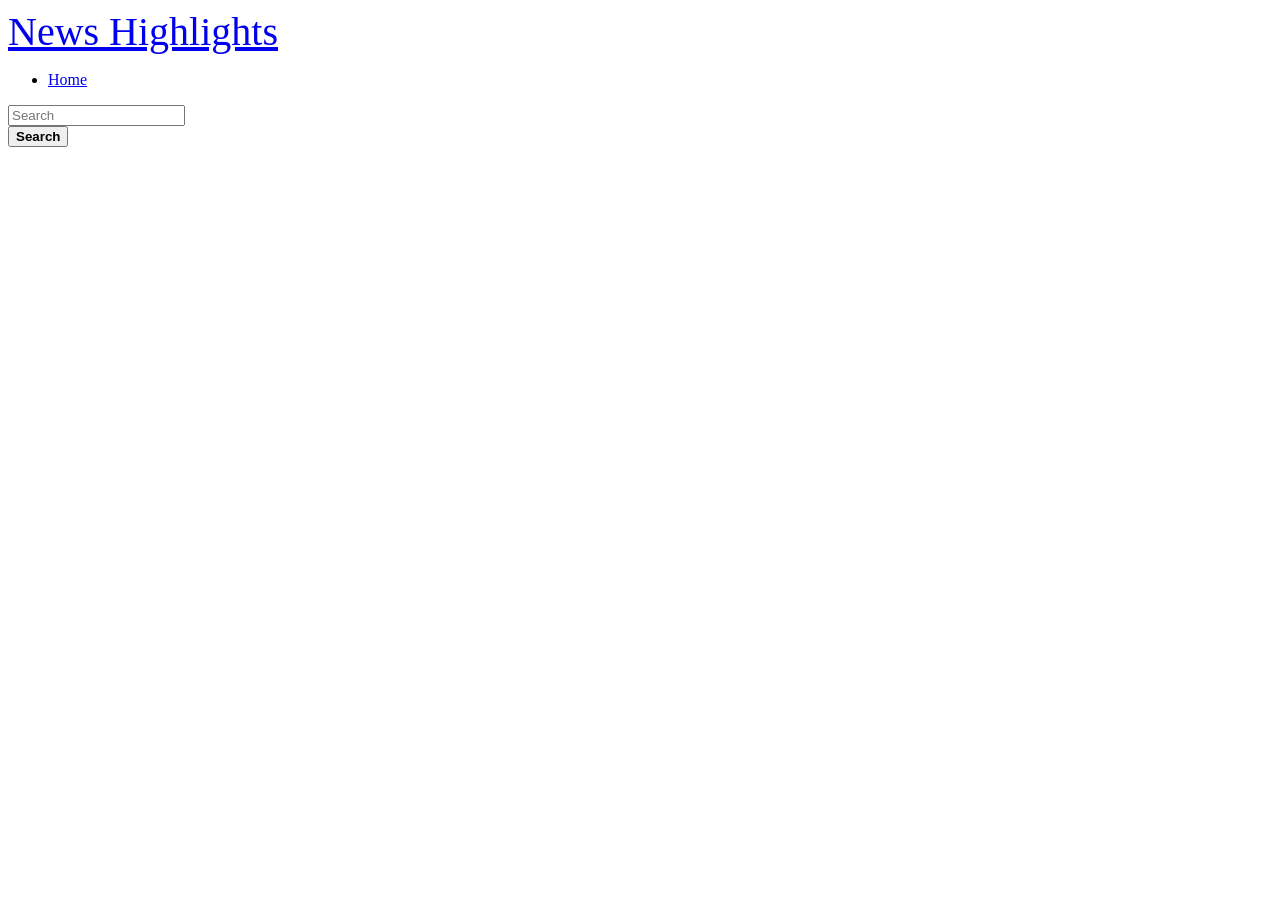
<file: app/templates/navbar.html>
<html>

<nav style="height:80px;border-radius:0px;"class="navbar navbar-inverse">
        <div class="container-fluid">
          <div class="navbar-header">
            <a class="navbar-brand" style="font-size:40px;"href="#">News Highlights</a>
          </div>
          <ul class="nav navbar-nav">
            <li class="active"><a href="/">Home</a></li>
            
          </ul>
          <form class="navbar-form navbar-right">
            <div class="form-group">
              <input type="text" class="form-control" placeholder="Search" name="search">
            </div>
            <button type="submit" class="btn btn-default"><strong>Search</strong></button>
          </form>
        </div>
      </nav>
</html>
</file>
